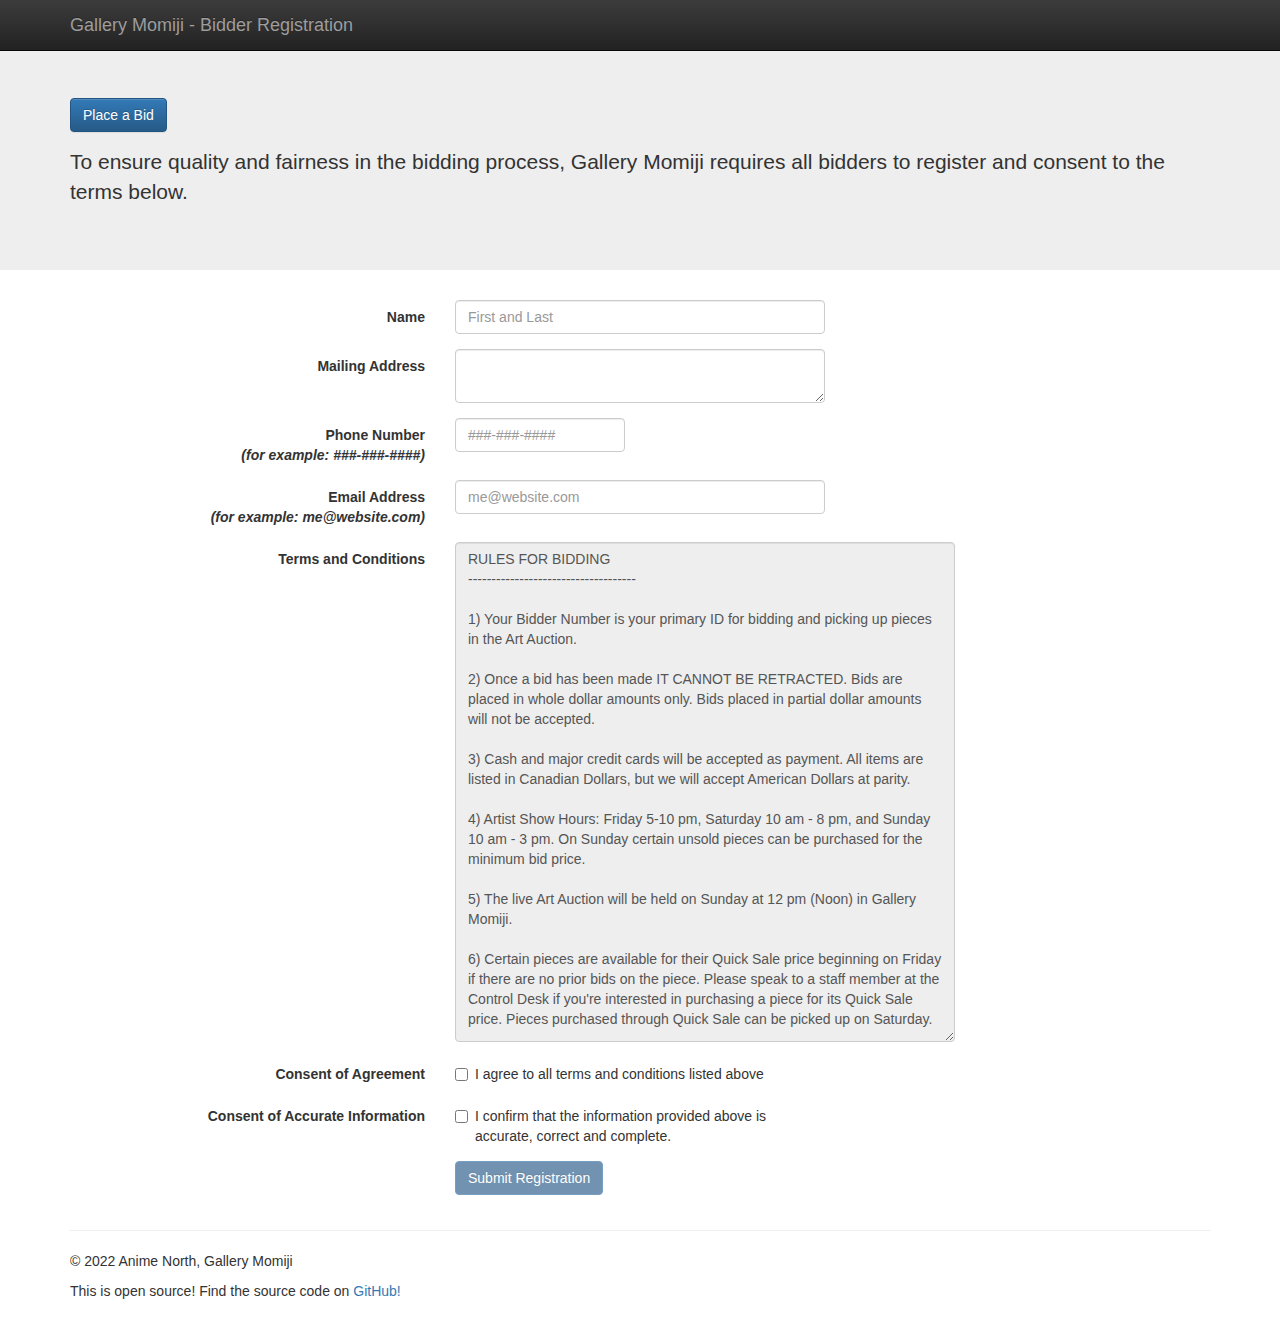
<file: BidderReg/index.html>
<!doctype html>
<html class="no-js" lang="">
    <head>
        <meta charset="utf-8">
        <meta http-equiv="X-UA-Compatible" content="IE=edge,chrome=1">
        <title></title>
        <meta name="description" content="">
        <meta name="viewport" content="width=device-width, initial-scale=1">

        <link rel="stylesheet" href="../inc/css/bootstrap.min.css">
        <style>
            body {
                padding-top: 50px;
                padding-bottom: 20px;
            }
        </style>
        <link rel="stylesheet" href="../inc/css/bootstrap-theme.min.css">
        <link rel="stylesheet" href="../inc/css/main.css">

        <!--[if lt IE 9]>
            <script src="//html5shiv.googlecode.com/svn/trunk/html5.js"></script>
            <script>window.html5 || document.write('<script src="../inc/js/vendor/html5shiv.js"><\/script>')</script>
        <![endif]-->
    </head>
    <body>
    <nav class="navbar navbar-inverse navbar-fixed-top" role="navigation">
      <div class="container">
        <div class="navbar-header">
          <button type="button" class="navbar-toggle collapsed" data-toggle="collapse" data-target="#navbar" aria-expanded="false" aria-controls="navbar">
            <span class="sr-only">Toggle navigation</span>
            <span class="icon-bar"></span>
            <span class="icon-bar"></span>
            <span class="icon-bar"></span>
          </button>
          <a class="navbar-brand" href="#">Gallery Momiji - Bidder Registration</a>
        </div>
        <div id="navbar" class="navbar-collapse collapse">

        </div><!--/.navbar-collapse -->
      </div>
    </nav>

    <!-- Main jumbotron -->
    <div class="jumbotron">
      <div class="container">
        <p id="bannermessage"><a href="../bidding"><button type="button" class="btn btn-primary">Place a Bid</button></a></p>
        <p>To ensure quality and fairness in the bidding process, Gallery Momiji requires all bidders to register and consent to the terms below.</p>
      </div>
    </div>

    <div class="container">
      <div class="row">
      <!-- Alert Messages -->
	  <div class="alert alert-danger" style="display:none" role="alert" id="fail_error">
        <strong>Error:</strong> There was a problem submiting your request, please contact a staff member.
      </div>
	  <div class="alert alert-warning" style="display:none" role="alert" id="fail_bidder">
        <strong>Error:</strong> You must agree to the terms to register as a bidder.
      </div>
        <form class="form-horizontal" action="submit.php" method="post" id="bidderForm">
			<fieldset>


			<!-- Name input-->
			<div class="form-group">
			  <label class="col-md-4 control-label" for="name">Name</label>  
			  <div class="col-md-4">
			  <input autocomplete="off" id="name" name="name" type="text" placeholder="First and Last" minlength=2 class="form-control input-md" required="">
			  </div>
			</div>

			<!-- Mailing Address input -->
			<div class="form-group">
			  <label class="col-md-4 control-label" for="maddress">Mailing Address</label>
			  <div class="col-md-4">                     
				<textarea autocomplete="off" class="form-control input-md" id="maddress" name="maddress" minlength=10 required=""></textarea>
			  </div>
			</div>

			<!-- Phone input-->
			<div class="form-group">
			  <label class="col-md-4 control-label" for="pnumber">Phone Number<br><i>(for example: ###-###-####)</i></label>
			  <div class="col-md-2">
				<input autocomplete="off" id="pnumber" name="pnumber" type="tel" placeholder="###-###-####" class="form-control input-md" required="" pattern="[0-9(+][x0-9(),.+ -]{8,}[0-9]">
			  </div>
			</div>

			<!-- Email input-->
			<div class="form-group">
			  <label class="col-md-4 control-label" for="eaddress">Email Address<br><i>(for example: me@website.com)</i></label>
			  <div class="col-md-4">
				<input autocomplete="off" id="eaddress" name="eaddress" type="email" placeholder="me@website.com" class="form-control input-md" required="" pattern="[a-zA-Z0-9._%+-]+@[a-zA-Z0-9.-]+\.[a-zA-Z]{2,}$">
			  </div>
			</div>

			<!-- Terms and Cond -->
			<div class="form-group">
			  <label class="col-md-4 control-label" for="termscond">Terms and Conditions</label>
			  <div class="col-md-4">                     
				<textarea style="width: 500px; height: 500px;" class="form-control" id="termscond" name="termscond" readonly>RULES FOR BIDDING
------------------------------------

1) Your Bidder Number is your primary ID for bidding and picking up pieces in the Art Auction.

2) Once a bid has been made IT CANNOT BE RETRACTED. Bids are placed in whole dollar amounts only. Bids placed in partial dollar amounts will not be accepted.

3) Cash and major credit cards will be accepted as payment. All items are listed in Canadian Dollars, but we will accept American Dollars at parity.

4) Artist Show Hours: Friday 5-10 pm, Saturday 10 am - 8 pm, and Sunday 10 am - 3 pm. On Sunday certain unsold pieces can be purchased for the minimum bid price.

5) The live Art Auction will be held on Sunday at 12 pm (Noon) in Gallery Momiji.

6) Certain pieces are available for their Quick Sale price beginning on Friday if there are no prior bids on the piece. Please speak to a staff member at the Control Desk if you're interested in purchasing a piece for its Quick Sale price. Pieces purchased through Quick Sale can be picked up on Saturday.

7) Pickup of purchased artwork is between 10 am and 3 pm on Sunday. All artwork must be picked up by 2 pm on Sunday. Any artwork that has not been claimed by that time will be returned to the artist.

TERMS AND CONDITIONS
------------------------------------

Any bid, written or verbal, which a bidder makes on any piece of art is a legal and binding agreement. All bidders must understand that bids, once made, cannot be withdrawn.
All payment for purchased artwork is required prior to a bidder's departure from the convention (see #7 above)

Clicking the checkbox below acknowledges that you understand, agree and shall comply with all aforementioned rules and terms.</textarea>
			  </div>
			</div>

			<!-- Agreement Checkbox -->
			<div class="form-group">
			  <label class="col-md-4 control-label" for="terms">Consent of Agreement</label>
			  <div class="col-md-4">
			  <div class="checkbox">
				<label for="checkboxes-0">
				  <input type="checkbox" name="terms" id="terms" autocomplete="off">
				  I agree to all terms and conditions listed above
				</label>
				</div>
			  </div>
			</div>
			<div class="form-group">
			  <label class="col-md-4 control-label" for="terms2">Consent of Accurate Information</label>
                          <div class="col-md-4">
                          <div class="checkbox">
                                <label for="checkboxes-0">
                                  <input type="checkbox" name="terms2" id="terms2" autocomplete="off">
                                  I confirm that the information provided above is accurate, correct and complete.
                                </label>
                                </div>
                          </div>

			</div>
			
			<!-- Submit Button -->
			<div class="form-group">
			  <label class="col-md-4 control-label" for="submit"></label>
			  <div class="col-md-4">
				<button id="submit" name="submit" class="btn btn-primary" disabled>Submit Registration</button>
			  </div>
			</div>

			</fieldset>
		</form>

      </div>

      <hr>

      <!-- Foot Note -->
      <footer>
        <p>&copy; 2022 Anime North, Gallery Momiji</p>
        <p>This is open source! Find the source code on <a href=https://github.com/Gallery-Momiji>GitHub!</a></p>
      </footer>
    </div> <!-- Scripts -->
        <script>window.jQuery || document.write('<script src="../inc/js/vendor/jquery-1.11.2.min.js"><\/script>')</script>

        <script src="../inc/js/vendor/bootstrap.min.js"></script>
		<script src="../inc/js/urlParam.js"></script>
        <script src="../inc/js/idletimer.js"></script>
        <script src="js/main.js"></script>
    </body>
</html>
</file>
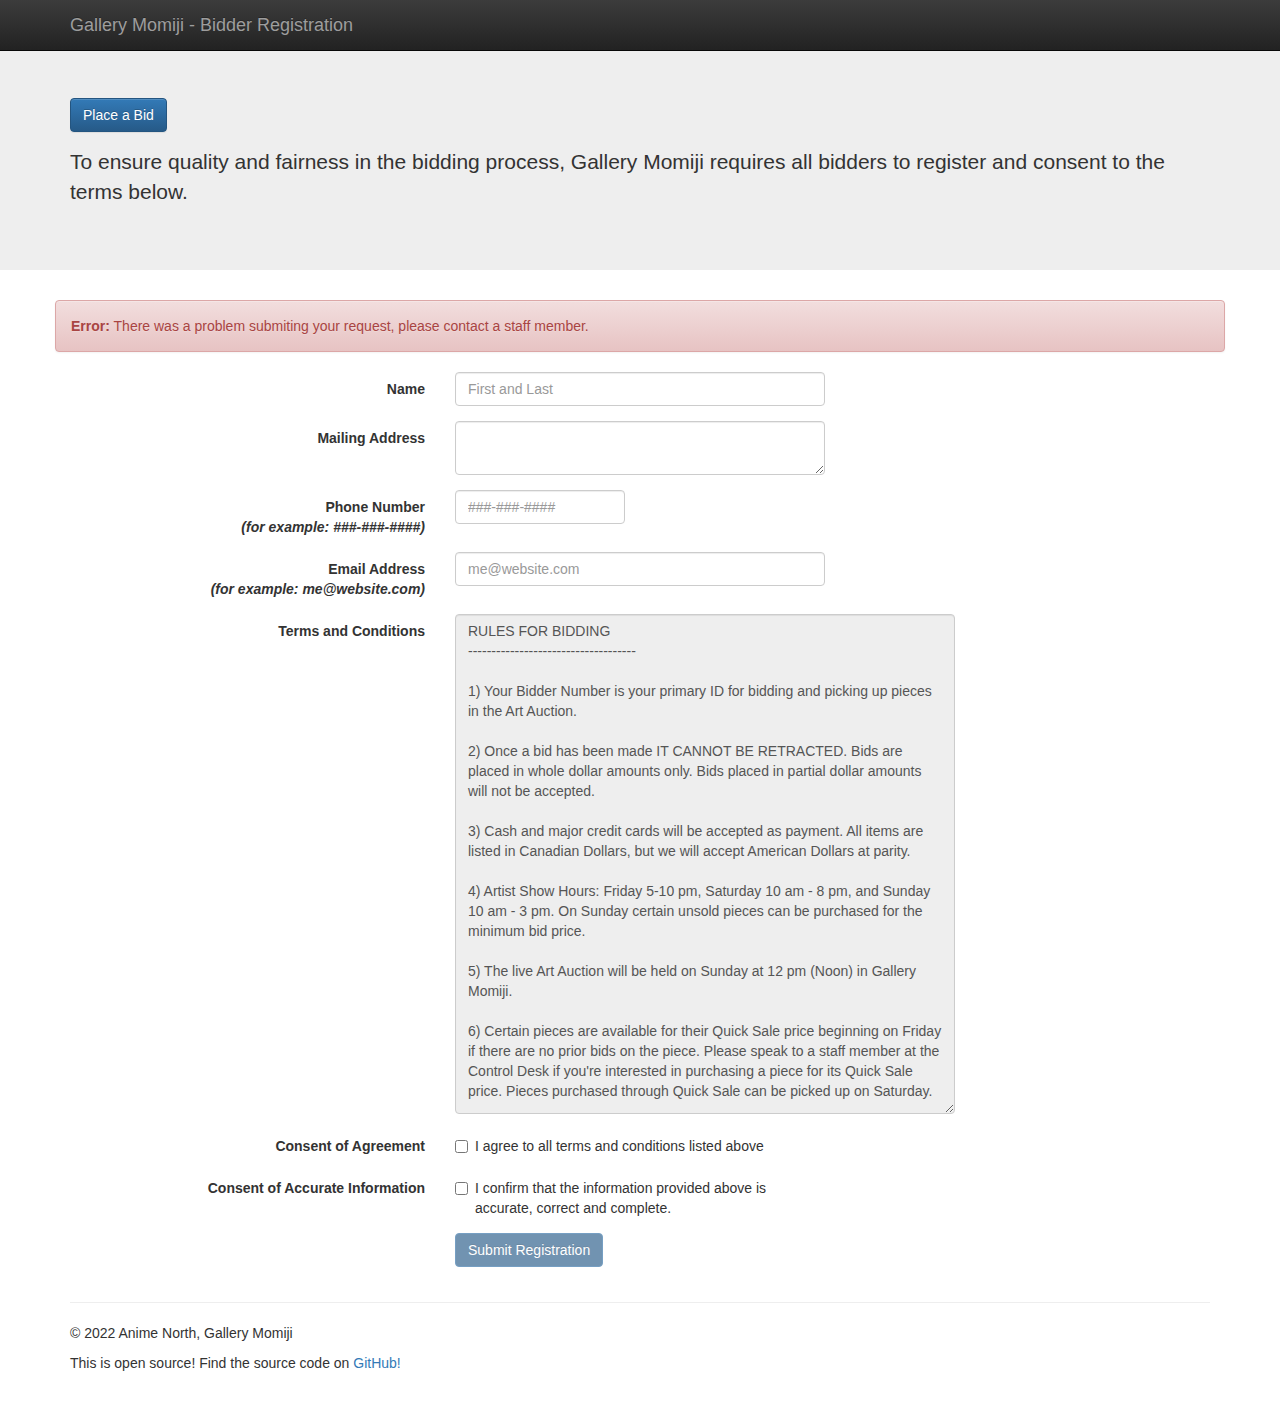
<file: BidderReg/success.html>
<!doctype html>
<html class="no-js" lang="">
    <head>
        <meta charset="utf-8">
        <meta http-equiv="X-UA-Compatible" content="IE=edge,chrome=1">
        <title></title>
        <meta name="description" content="">
        <meta name="viewport" content="width=device-width, initial-scale=1">

        <link rel="stylesheet" href="../inc/css/bootstrap.min.css">
        <style>
            body {
                padding-top: 50px;
                padding-bottom: 20px;
            }
        </style>
        <link rel="stylesheet" href="../inc/css/bootstrap-theme.min.css">
        <link rel="stylesheet" href="../inc/css/main.css">

        <!--[if lt IE 9]>
            <script src="//html5shiv.googlecode.com/svn/trunk/html5.js"></script>
            <script>window.html5 || document.write('<script src="../inc/js/vendor/html5shiv.js"><\/script>')</script>
        <![endif]-->
    </head>
    <body>
    <nav class="navbar navbar-inverse navbar-fixed-top" role="navigation">
      <div class="container">
        <div class="navbar-header">
          <button type="button" class="navbar-toggle collapsed" data-toggle="collapse" data-target="#navbar" aria-expanded="false" aria-controls="navbar">
            <span class="sr-only">Toggle navigation</span>
            <span class="icon-bar"></span>
            <span class="icon-bar"></span>
            <span class="icon-bar"></span>
          </button>
          <a class="navbar-brand" href="#">Gallery Momiji - Bidder Registration</a>
        </div>
        <div id="navbar" class="navbar-collapse collapse">

        </div><!--/.navbar-collapse -->
      </div>
    </nav>

    <!-- Main jumbotron -->
    <div class="jumbotron">
      <div class="container">
        <p id="bannermessage">Your Bidder Number is </p>
        <p><b>Write down and remember your bidder number. Keep this number confidential.</b></p>
      </div>
    </div>

    <div class="container">
      <div class="row">
      <!-- Alert Messages -->
	  <div class="alert alert-success" role="alert" id="success_bidder">
        <strong>Well done!</strong> You successfully registered as a bidder.
      </div>
      <!-- Register Button -->
      <div class="form-group">
        <div class="col-md-4">
          <a href="."><button type="button" class="btn btn-primary">Register Another Bidder</button></a>
        </div>
      </div>
      <!-- Bidding Button -->
      <div class="form-group">
        <div class="col-md-4">
          <a href="../bidding"><button type="button" class="btn btn-primary">Start Bidding</button></a>
        </div>
      </div>
	  </div>

      <hr>

      <!-- Foot Note -->
      <footer>
        <p>&copy; 2022 Anime North, Gallery Momiji</p>
        <p>This is open source! Find the source code on <a href=https://github.com/Gallery-Momiji>GitHub!</a></p>
      </footer>
    </div> <!-- Scripts -->
        <script>window.jQuery || document.write('<script src="../inc/js/vendor/jquery-1.11.2.min.js"><\/script>')</script>

        <script src="../inc/js/vendor/bootstrap.min.js"></script>
		<script src="../inc/js/urlParam.js"></script>
        <script src="../inc/js/idletimer.js"></script>
        <script src="js/success.js"></script>
    </body>
</html>
</file>
<file: inc/css/main.css>
/* ==========================================================================
   Author's custom styles
   ========================================================================== */
</file>
